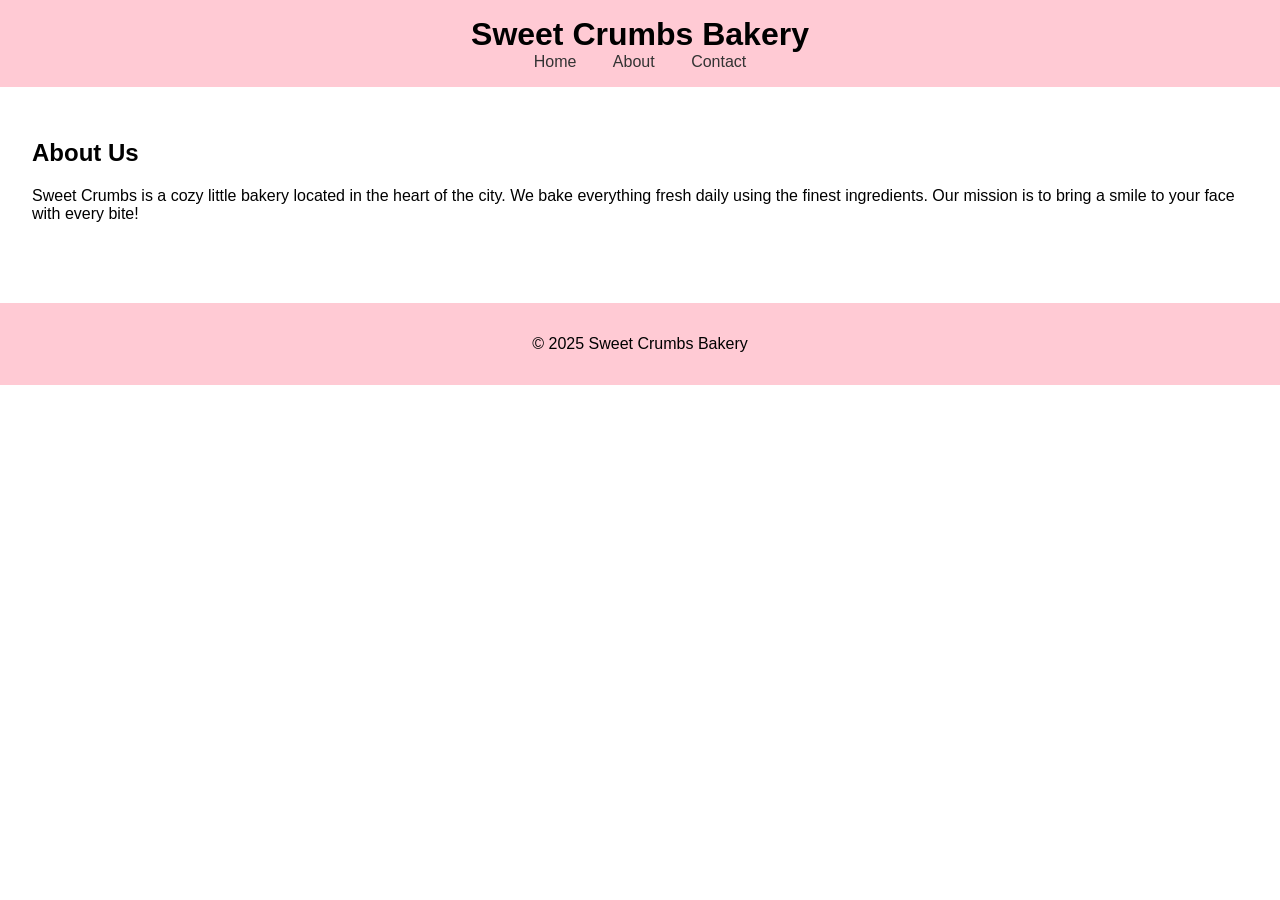
<file: about.html>
<!DOCTYPE html>
<html lang="en">
<head>
  <meta charset="UTF-8" />
  <meta name="viewport" content="width=device-width, initial-scale=1.0"/>
  <title>About - Sweet Crumbs</title>
  <link rel="stylesheet" href="styles.css" />
</head>
<body>
  <header>
    <h1>Sweet Crumbs Bakery</h1>
    <nav>
      <a href="index.html">Home</a>
      <a href="about.html">About</a>
      <a href="contact.html">Contact</a>
    </nav>
  </header>
  <main>
    <h2>About Us</h2>
    <p>Sweet Crumbs is a cozy little bakery located in the heart of the city. We bake everything fresh daily using the finest ingredients. Our mission is to bring a smile to your face with every bite!</p>
  </main>
  <footer>
    <p>&copy; 2025 Sweet Crumbs Bakery</p>
  </footer>
</body>
</html>
</file>
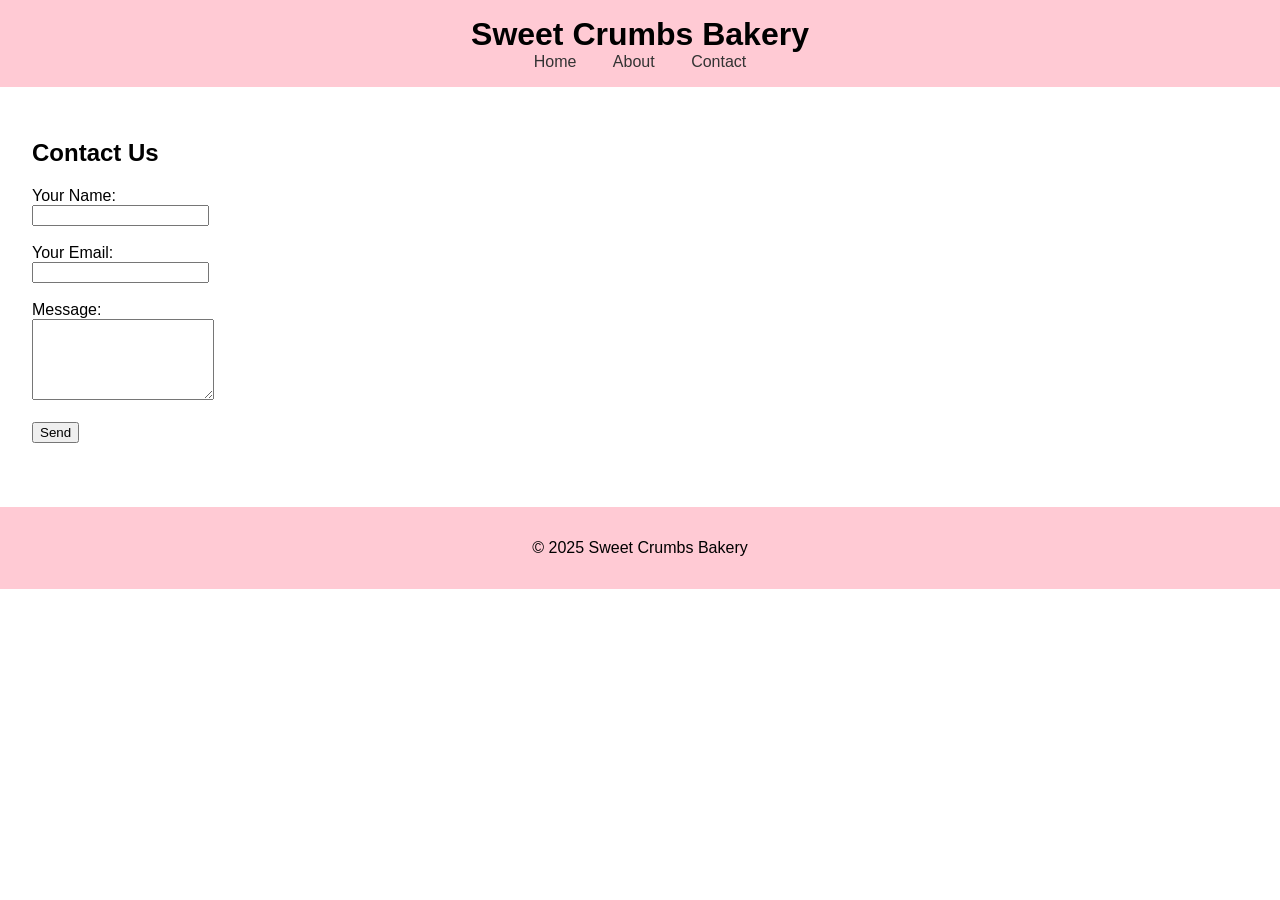
<file: contact.html>
<!DOCTYPE html>
<html lang="en">
<head>
  <meta charset="UTF-8" />
  <meta name="viewport" content="width=device-width, initial-scale=1.0"/>
  <title>Contact - Sweet Crumbs</title>
  <link rel="stylesheet" href="styles.css" />
</head>
<body>
  <header>
    <h1>Sweet Crumbs Bakery</h1>
    <nav>
      <a href="index.html">Home</a>
      <a href="about.html">About</a>
      <a href="contact.html">Contact</a>
    </nav>
  </header>
  <main>
    <h2>Contact Us</h2>
    <form>
      <label for="name">Your Name:</label><br />
      <input type="text" id="name" name="name" required /><br /><br />

      <label for="email">Your Email:</label><br />
      <input type="email" id="email" name="email" required /><br /><br />

      <label for="message">Message:</label><br />
      <textarea id="message" name="message" rows="5" required></textarea><br /><br />

      <button type="submit">Send</button>
    </form>
  </main>
  <footer>
    <p>&copy; 2025 Sweet Crumbs Bakery</p>
  </footer>
</body>
</html>
</file>
<file: styles.css>
body {
  font-family: Arial, sans-serif;
  margin: 0;
  padding: 0;
}

header {
  background-color: #ffcad4;
  padding: 1rem;
  text-align: center;
}

header h1 {
  margin: 0;
}

nav a {
  margin: 0 1rem;
  text-decoration: none;
  color: #333;
}

main {
  padding: 2rem;
}

.hero {
  background-color: #fff0f5;
  padding: 2rem;
  text-align: center;
}

.gallery {
  display: flex;
  justify-content: space-around;
  margin-top: 2rem;
}

footer {
  background-color: #ffcad4;
  text-align: center;
  padding: 1rem;
  margin-top: 2rem;
}
</file>
